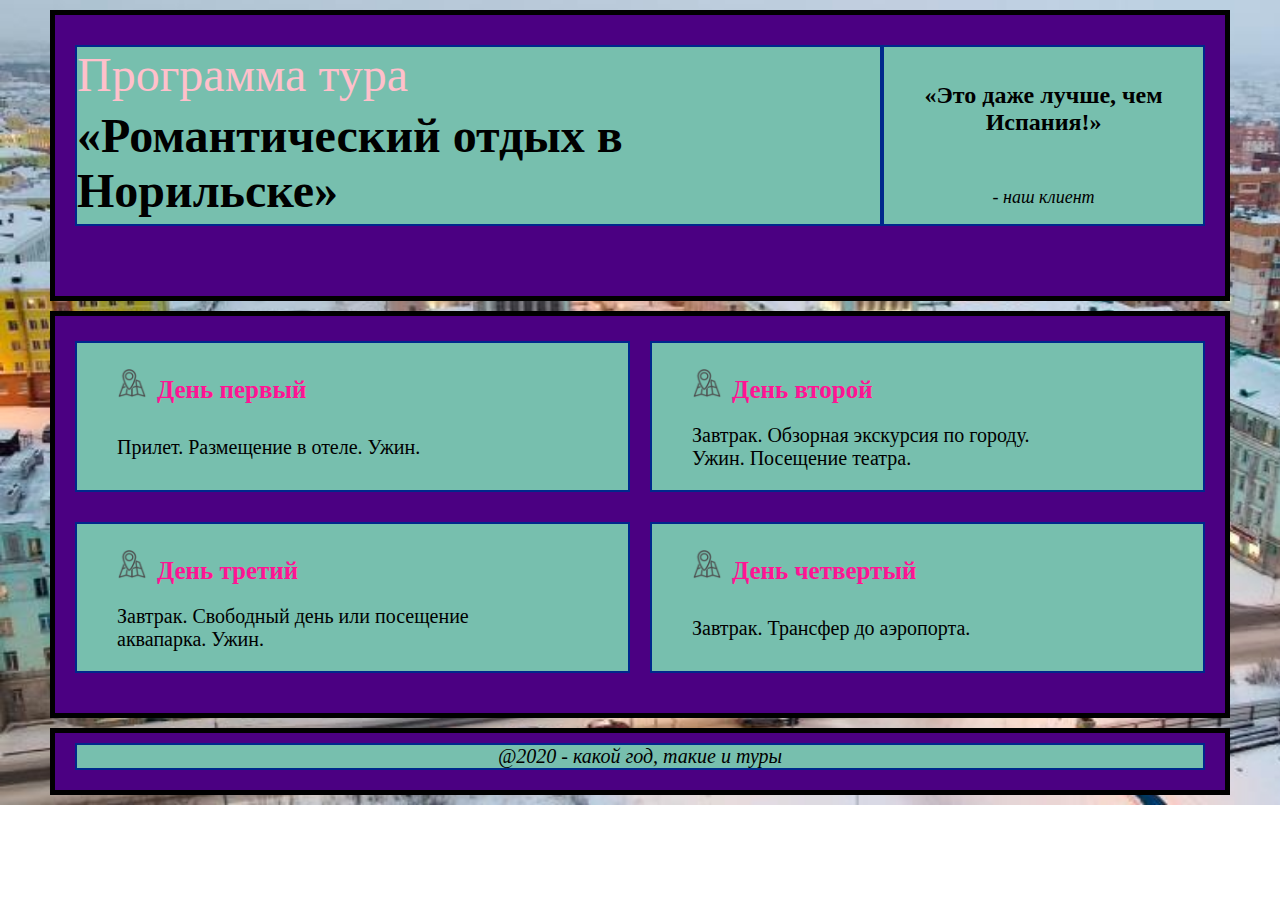
<file: практика 4/дз_4.html>
<!DOCTYPE html>
<html lang="ru">

<head>

    <title>Тур в Норильск</title>
    <meta charset="UTF-8">
    <link rel="stylesheet" type="text/css" href="style.css">

</head>

<body class="osnova">

    <header class="object object-1">

        <div class="border object-11">

            <p>
                <font size="30" color="pink">Программа тура</font>
            </p>

            <p>
                <font size="30"><strong><q>Романтический отдых в Норильске</q></strong></font>
            </p>

        </div>

        <div class="border object-12">

            <p>
                <font size="5"><strong><q>Это даже лучше, чем Испания!</q></strong></font>
            </p>

            <p>
                <font size="4"><em>- наш клиент</em></font>
            </p>

        </div>

    </header>

    <main class="object object-2">

        <div class="border">

            <h3><img src="img/cal.jpg">День первый</h3>
            <p>Прилет. Размещение в отеле. Ужин.</p>

        </div>

        <div class="border">

            <h3><img src="img/cal.jpg">День второй</h3>
            <p>Завтрак. Обзорная экскурсия по городу. Ужин. Посещение театра.</p>

        </div>

        <div class="border">

            <h3><img src="img/cal.jpg">День третий</h3>
            <p>Завтрак. Свободный день или посещение аквапарка. Ужин.</p>

        </div>

        <div class="border">

            <h3><img src="img/cal.jpg">День четвертый</h3>
            <p>Завтрак. Трансфер до аэропорта.</p>

        </div>

    </main>

    <footer class="object object-3">

        <div class="border">

            <p><em>@2020 - какой год, такие и туры</em></p>

        </div>

    </footer>

</body>

</html>
</file>
<file: практика 4/style.css>
.osnova {
    width: 1200px;
    margin: 0 auto;
    background: url(img/background.jpg);
    background-repeat: no-repeat;
    background-size: cover;
}

.object {
    grid-template-columns: 1fr 1fr;
    display: grid;
    border: 5px solid rgb(0, 0, 0);
    margin: 10px 10px 10px 10px;
    background-color: rgb(75, 0, 130);
}

.border {
    grid-template-columns: 1fr;
    display: grid;
    border: 2px solid rgb(0, 40, 140);
    background-color: rgb(119, 191, 174);
}

.object-1 {
    grid-template-columns: 5fr 2fr;
    display: grid;
    padding: 30px 20px 70px 20px;
}

.object-11 p {
    margin: 0 0 0 0;
}

.object-12 p {
    margin-top: 35px;
    text-align: center;
}

.object-2 {
    display: grid;
    grid-column-gap: 20px;
    grid-row-gap: 30px;
    padding: 25px 20px 40px 20px;
}

.object-2 img {
    height: 30px;
    width: 30px;
    margin-right: 10px;
}

.object-2 h3 {
    font-size: 25px;
    color: deeppink;
    margin-bottom: 0px;
    margin-left: 40px;
}

.object-2 p {
    font-size: 20px;
    margin-left: 40px;
    width: 70%;
}

.object-3 {
    grid-template-columns: 1fr;
    display: grid;
    padding: 10px 20px 20px 20px;

}

.object-3 p {
    margin: 0 0 0 0;
    text-align: center;
    font-size: 20px;
}
</file>
